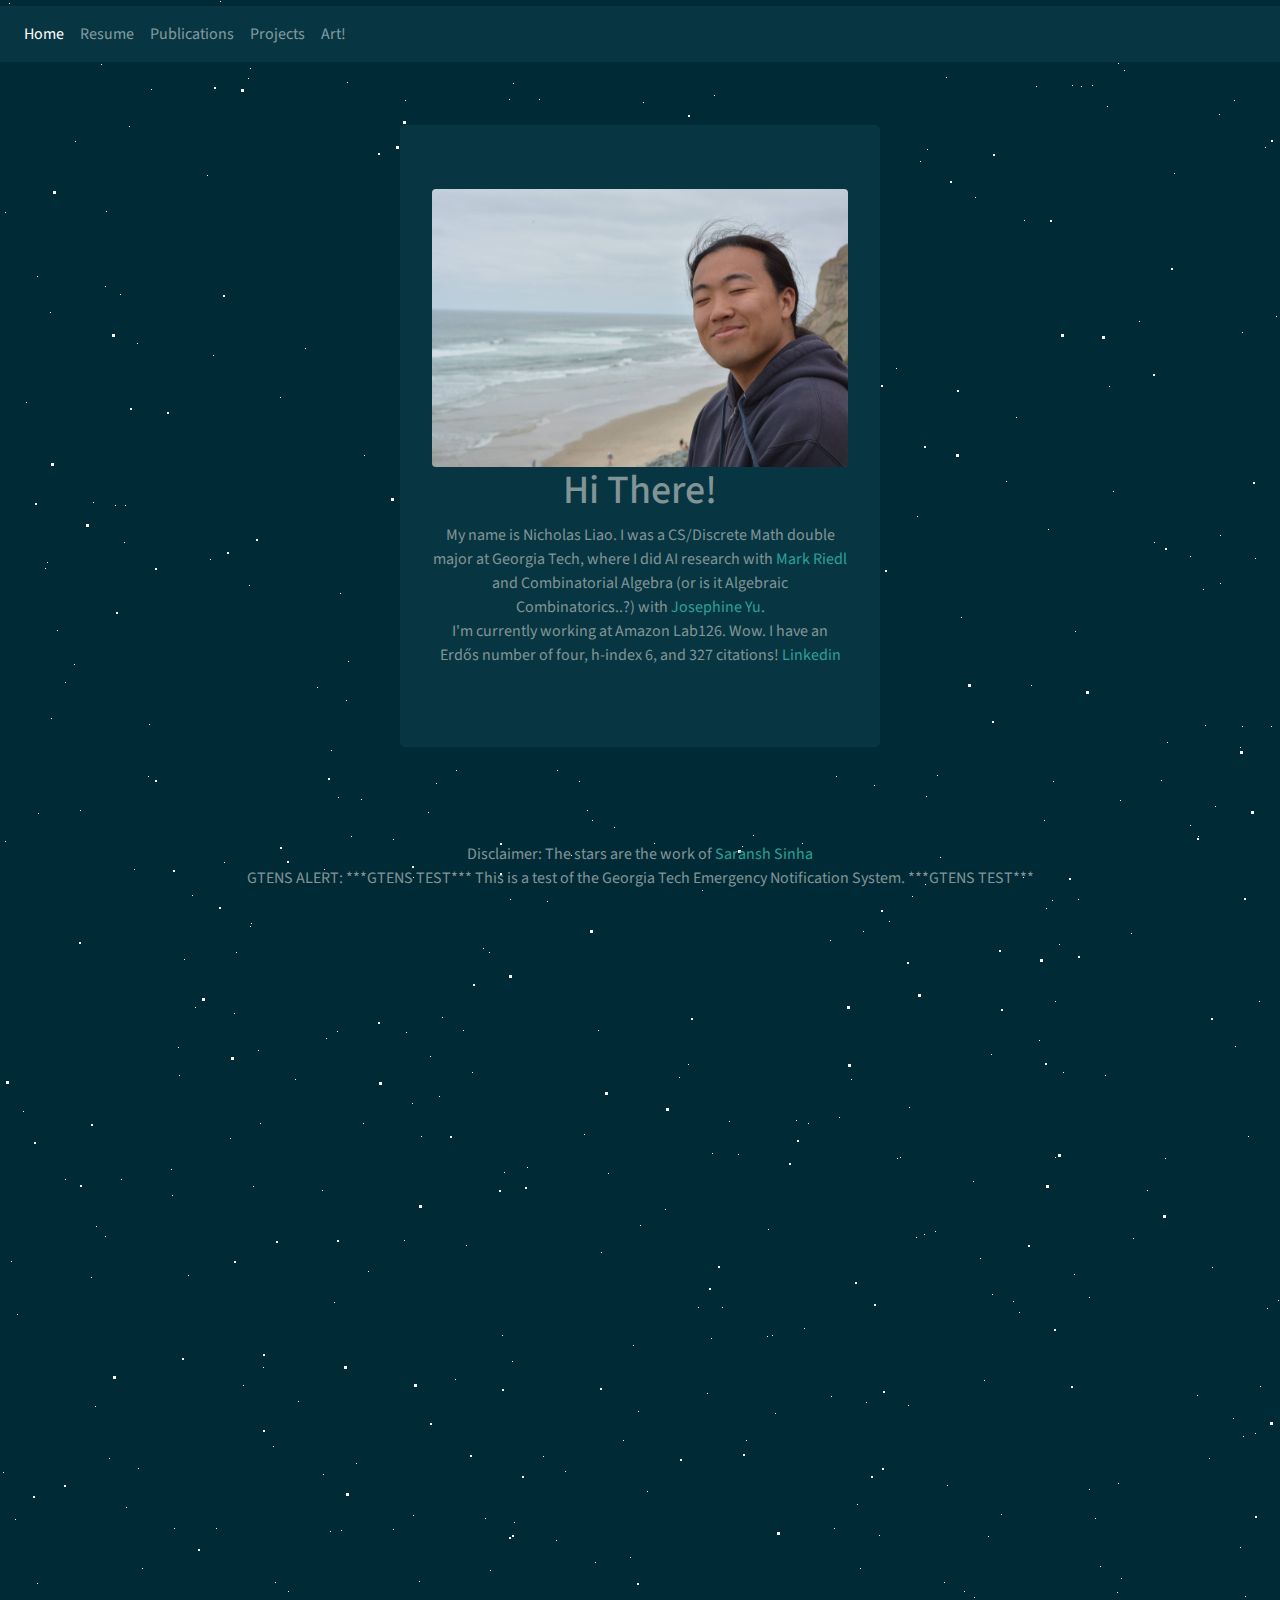
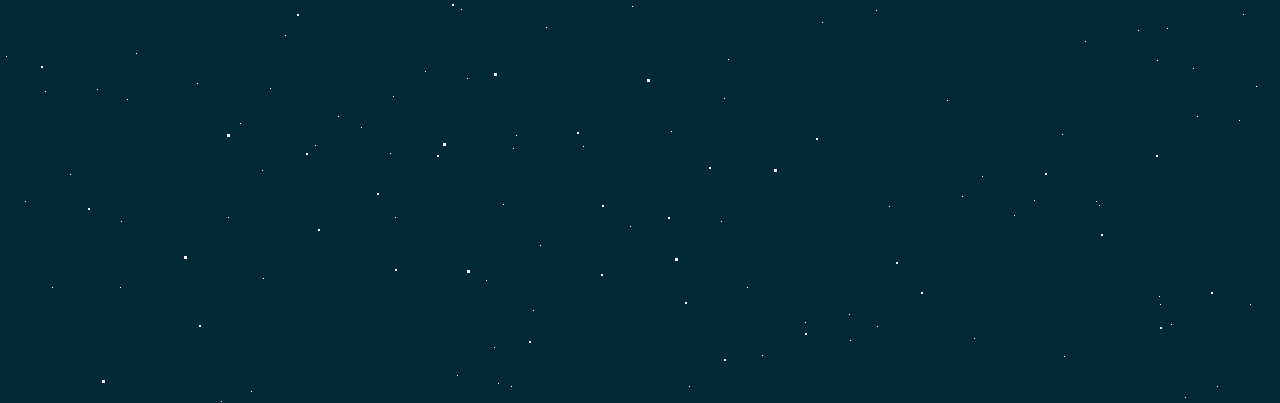
<file: index.html>
<!doctype html>
<html lang="en">
    <head>
        <!-- Required meta tags -->
        <meta charset="utf-8">
        <meta name="viewport" content="width=device-width, initial-scale=1, shrink-to-fit=no">

        <!-- FAVICON?? -->
        <link rel="apple-touch-icon" sizes="57x57" href="img/favicon/apple-icon-57x57.png">
        <link rel="apple-touch-icon" sizes="60x60" href="img/favicon/apple-icon-60x60.png">
        <link rel="apple-touch-icon" sizes="72x72" href="img/favicon/apple-icon-72x72.png">
        <link rel="apple-touch-icon" sizes="76x76" href="img/favicon/apple-icon-76x76.png">
        <link rel="apple-touch-icon" sizes="114x114" href="img/favicon/apple-icon-114x114.png">
        <link rel="apple-touch-icon" sizes="120x120" href="img/favicon/apple-icon-120x120.png">
        <link rel="apple-touch-icon" sizes="144x144" href="img/favicon/apple-icon-144x144.png">
        <link rel="apple-touch-icon" sizes="152x152" href="img/favicon/apple-icon-152x152.png">
        <link rel="apple-touch-icon" sizes="180x180" href="img/favicon/apple-icon-180x180.png">
        <link rel="icon" type="image/png" sizes="192x192"  href="img/favicon/android-icon-192x192.png">
        <link rel="icon" type="image/png" sizes="32x32" href="img/favicon/favicon-32x32.png">
        <link rel="icon" type="image/png" sizes="96x96" href="img/favicon/favicon-96x96.png">
        <link rel="icon" type="image/png" sizes="16x16" href="img/favicon/favicon-16x16.png">
        <link rel="manifest" href="img/favicon/manifest.json">
        <meta name="msapplication-TileColor" content="#ffffff">
        <meta name="msapplication-TileImage" content="/ms-icon-144x144.png">
        <meta name="theme-color" content="#ffffff">

        <script src="https://code.jquery.com/jquery-3.2.1.slim.min.js" integrity="sha384-KJ3o2DKtIkvYIK3UENzmM7KCkRr/rE9/Qpg6aAZGJwFDMVNA/GpGFF93hXpG5KkN" crossorigin="anonymous"></script>
        <script src="https://cdn.jsdelivr.net/npm/popper.js@1.12.9/dist/umd/popper.min.js" integrity="sha384-ApNbgh9B+Y1QKtv3Rn7W3mgPxhU9K/ScQsAP7hUibX39j7fakFPskvXusvfa0b4Q" crossorigin="anonymous"></script>
        <script src="https://cdn.jsdelivr.net/npm/bootstrap@4.0.0/dist/js/bootstrap.min.js" integrity="sha384-JZR6Spejh4U02d8jOt6vLEHfe/JQGiRRSQQxSfFWpi1MquVdAyjUar5+76PVCmYl" crossorigin="anonymous"></script><link rel="stylesheet" href="css/bootstrap.min.css"/>

        <link rel="stylesheet" href="css/bootstrap.min.css"/>
        <link rel="stylesheet" href="css/cover.css">
        <link rel="stylesheet" href="css/stars.css">
        <title>Nicholas Liao</title>
    </head>


    <body class="text-center body-cover">
        <div id="stars"></div>
        <div id="stars2"></div>
        <div id="stars3"></div>

        <div class="d-flex h-100 mx-auto flex-column">
            <header class="mb-auto">
                <nav class="navbar navbar-expand-sm navbar-dark bg-dark d-flex">
                    <button class="navbar-toggler collapsed" type="button" data-toggle="collapse" data-target="#navbarsExample03" aria-controls="navbarsExample03" aria-expanded="false" aria-label="Toggle navigation">
                        <span class="navbar-toggler-icon"></span>
                    </button>
                    <div class="navbar-collapse collapse" id="navbarsExample03" style="">
                        <ul class="navbar-nav mr-auto">
                            <!--TODO: what do all these classes mean...-->
                            <li class="nav-item active">
                                <a class="nav-link" href="index.html">Home<span class="sr-only">(current)</span></a>
                            </li>
                            <li class="nav-item">
                                <a class="nav-link" href="resume.html">Resume<span class="sr-only">(current)</span></a>
                            </li>
                            <li class="nav-item">
                                <a class="nav-link" href="publications.html">Publications<span class="sr-only">(current)</span></a>
                            </li>
                            <li class="nav-item">
                                <a class="nav-link" href="projects.html">Projects<span class="sr-only">(current)</span></a>
                            </li>
                            <li class="nav-item">
                                <a class="nav-link" href="art.html">Art!<span class="sr-only">(current)</span></a>
                            </li>
                        </ul>
                    </div>
                </nav>
            </header>

            <main role="main" class="inner cover">
                <div class="container container-cover col-lg-4 jumbotron">
                    <img class="rounded" src="img/profile.png" width="100%" height="100%">
                    <h1 class="cover-heading">Hi There!</h1>
                    <p>
                        My name is Nicholas Liao. I was a CS/Discrete Math double major at
                        Georgia Tech, where I did AI research with
                        <a href="http://eilab.gatech.edu/">Mark Riedl</a>
                        and Combinatorial Algebra (or is it Algebraic Combinatorics..?) with
                        <a href="http://people.math.gatech.edu/~jyu67/index.html">Josephine Yu</a>.
                        </br>
                        I'm currently working at Amazon Lab126.
                        Wow. I have an Erdős number of four, h-index 6, and 327 citations! 
                        <a href="https://www.linkedin.com/in/nicholasliao/">Linkedin</a>
                    </p>
                </div>
            </main>

            <footer class="mt-auto">
                <div class="inner">
                    <p>
                        Disclaimer: The stars are the work of <a href="https://linkedin.com/in/saranshsinha">Saransh Sinha</a>
                    </br>
                        GTENS ALERT: ***GTENS TEST*** This is a test of the Georgia Tech Emergency Notification System. ***GTENS TEST***
                    </p>
                </div>
            </footer>
        </div>
    </body>
</html>
</file>
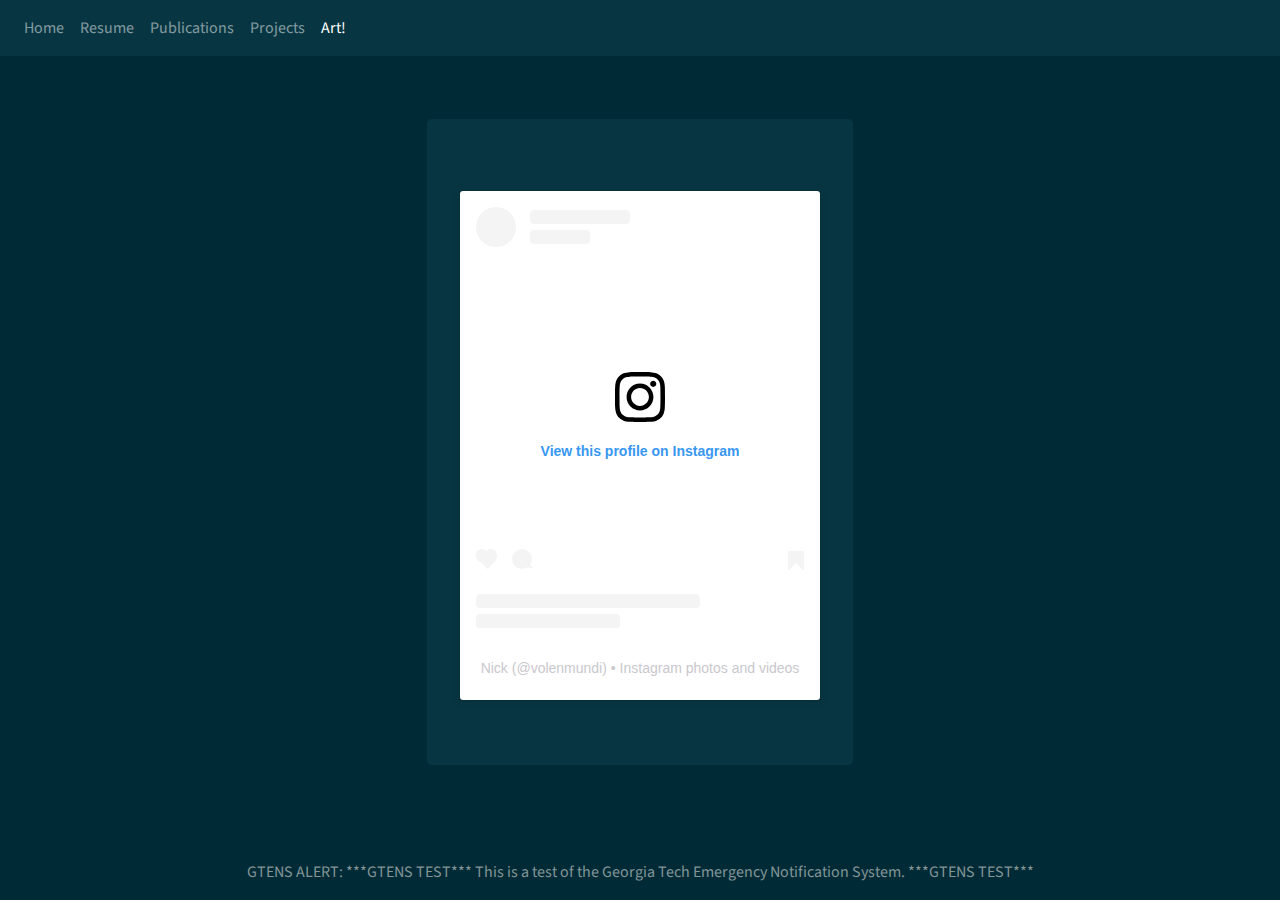
<file: art.html>
<!doctype html>
<html lang="en">
    <head>
        <!-- Required meta tags -->
        <meta charset="utf-8">
        <meta name="viewport" content="width=device-width, initial-scale=1, shrink-to-fit=no">

        <!-- FAVICON?? -->
        <link rel="apple-touch-icon" sizes="57x57" href="img/favicon/apple-icon-57x57.png">
        <link rel="apple-touch-icon" sizes="60x60" href="img/favicon/apple-icon-60x60.png">
        <link rel="apple-touch-icon" sizes="72x72" href="img/favicon/apple-icon-72x72.png">
        <link rel="apple-touch-icon" sizes="76x76" href="img/favicon/apple-icon-76x76.png">
        <link rel="apple-touch-icon" sizes="114x114" href="img/favicon/apple-icon-114x114.png">
        <link rel="apple-touch-icon" sizes="120x120" href="img/favicon/apple-icon-120x120.png">
        <link rel="apple-touch-icon" sizes="144x144" href="img/favicon/apple-icon-144x144.png">
        <link rel="apple-touch-icon" sizes="152x152" href="img/favicon/apple-icon-152x152.png">
        <link rel="apple-touch-icon" sizes="180x180" href="img/favicon/apple-icon-180x180.png">
        <link rel="icon" type="image/png" sizes="192x192"  href="img/favicon/android-icon-192x192.png">
        <link rel="icon" type="image/png" sizes="32x32" href="img/favicon/favicon-32x32.png">
        <link rel="icon" type="image/png" sizes="96x96" href="img/favicon/favicon-96x96.png">
        <link rel="icon" type="image/png" sizes="16x16" href="img/favicon/favicon-16x16.png">
        <link rel="manifest" href="img/favicon/manifest.json">
        <meta name="msapplication-TileColor" content="#ffffff">
        <meta name="msapplication-TileImage" content="/ms-icon-144x144.png">
        <meta name="theme-color" content="#ffffff">

        <script src="https://code.jquery.com/jquery-3.2.1.slim.min.js" integrity="sha384-KJ3o2DKtIkvYIK3UENzmM7KCkRr/rE9/Qpg6aAZGJwFDMVNA/GpGFF93hXpG5KkN" crossorigin="anonymous"></script>
        <script src="https://cdn.jsdelivr.net/npm/popper.js@1.12.9/dist/umd/popper.min.js" integrity="sha384-ApNbgh9B+Y1QKtv3Rn7W3mgPxhU9K/ScQsAP7hUibX39j7fakFPskvXusvfa0b4Q" crossorigin="anonymous"></script>
        <script src="https://cdn.jsdelivr.net/npm/bootstrap@4.0.0/dist/js/bootstrap.min.js" integrity="sha384-JZR6Spejh4U02d8jOt6vLEHfe/JQGiRRSQQxSfFWpi1MquVdAyjUar5+76PVCmYl" crossorigin="anonymous"></script><link rel="stylesheet" href="css/bootstrap.min.css"/>

        <link rel="stylesheet" href="css/bootstrap.min.css"/>
        <link rel="stylesheet" href="css/cover.css">
        <title>Nicholas Liao</title>
    </head>


    <body class="text-center">
        <div class="d-flex h-100 mx-auto flex-column">

            <header class="mb-auto">
                <nav class="navbar navbar-expand-sm navbar-dark bg-dark d-flex">
                    <button class="navbar-toggler collapsed" type="button" data-toggle="collapse" data-target="#navbarsExample03" aria-controls="navbarsExample03" aria-expanded="false" aria-label="Toggle navigation">
                        <span class="navbar-toggler-icon"></span>
                    </button>
                    <div class="navbar-collapse collapse" id="navbarsExample03" style="">
                        <ul class="navbar-nav mr-auto">
                            <li class="nav-item">
                                <a class="nav-link" href="index.html">Home<span class="sr-only">(current)</span></a>
                            </li>
                            <li class="nav-item">
                                <a class="nav-link" href="resume.html">Resume<span class="sr-only">(current)</span></a>
                            </li>
                            <li class="nav-item">
                                <a class="nav-link" href="publications.html">Publications<span class="sr-only">(current)</span></a>
                            </li>
                            <li class="nav-item">
                                <a class="nav-link" href="projects.html">Projects<span class="sr-only">(current)</span></a>
                            </li>
                            <li class="nav-item active">
                                <a class="nav-link" href="art.html">Art!<span class="sr-only">(current)</span></a>
                            </li>
                        </ul>
                    </div>
                </nav>
            </header>

            <main role="main" class="inner">
                <div class="container col-lg-4 jumbotron">
                    <h1 class="cover-heading"></h1>

<blockquote class="instagram-media" data-instgrm-permalink="https://www.instagram.com/volenmundi/?utm_source=ig_embed&amp;utm_campaign=loading" data-instgrm-version="14" style=" background:#FFF; border:0; border-radius:3px; box-shadow:0 0 1px 0 rgba(0,0,0,0.5),0 1px 10px 0 rgba(0,0,0,0.15); margin: 1px; max-width:540px; min-width:326px; padding:0; width:99.375%; width:-webkit-calc(100% - 2px); width:calc(100% - 2px);"><div style="padding:16px;"> <a href="https://www.instagram.com/volenmundi/?utm_source=ig_embed&amp;utm_campaign=loading" style=" background:#FFFFFF; line-height:0; padding:0 0; text-align:center; text-decoration:none; width:100%;" target="_blank"> <div style=" display: flex; flex-direction: row; align-items: center;"> <div style="background-color: #F4F4F4; border-radius: 50%; flex-grow: 0; height: 40px; margin-right: 14px; width: 40px;"></div> <div style="display: flex; flex-direction: column; flex-grow: 1; justify-content: center;"> <div style=" background-color: #F4F4F4; border-radius: 4px; flex-grow: 0; height: 14px; margin-bottom: 6px; width: 100px;"></div> <div style=" background-color: #F4F4F4; border-radius: 4px; flex-grow: 0; height: 14px; width: 60px;"></div></div></div><div style="padding: 19% 0;"></div> <div style="display:block; height:50px; margin:0 auto 12px; width:50px;"><svg width="50px" height="50px" viewBox="0 0 60 60" version="1.1" xmlns="https://www.w3.org/2000/svg" xmlns:xlink="https://www.w3.org/1999/xlink"><g stroke="none" stroke-width="1" fill="none" fill-rule="evenodd"><g transform="translate(-511.000000, -20.000000)" fill="#000000"><g><path d="M556.869,30.41 C554.814,30.41 553.148,32.076 553.148,34.131 C553.148,36.186 554.814,37.852 556.869,37.852 C558.924,37.852 560.59,36.186 560.59,34.131 C560.59,32.076 558.924,30.41 556.869,30.41 M541,60.657 C535.114,60.657 530.342,55.887 530.342,50 C530.342,44.114 535.114,39.342 541,39.342 C546.887,39.342 551.658,44.114 551.658,50 C551.658,55.887 546.887,60.657 541,60.657 M541,33.886 C532.1,33.886 524.886,41.1 524.886,50 C524.886,58.899 532.1,66.113 541,66.113 C549.9,66.113 557.115,58.899 557.115,50 C557.115,41.1 549.9,33.886 541,33.886 M565.378,62.101 C565.244,65.022 564.756,66.606 564.346,67.663 C563.803,69.06 563.154,70.057 562.106,71.106 C561.058,72.155 560.06,72.803 558.662,73.347 C557.607,73.757 556.021,74.244 553.102,74.378 C549.944,74.521 548.997,74.552 541,74.552 C533.003,74.552 532.056,74.521 528.898,74.378 C525.979,74.244 524.393,73.757 523.338,73.347 C521.94,72.803 520.942,72.155 519.894,71.106 C518.846,70.057 518.197,69.06 517.654,67.663 C517.244,66.606 516.755,65.022 516.623,62.101 C516.479,58.943 516.448,57.996 516.448,50 C516.448,42.003 516.479,41.056 516.623,37.899 C516.755,34.978 517.244,33.391 517.654,32.338 C518.197,30.938 518.846,29.942 519.894,28.894 C520.942,27.846 521.94,27.196 523.338,26.654 C524.393,26.244 525.979,25.756 528.898,25.623 C532.057,25.479 533.004,25.448 541,25.448 C548.997,25.448 549.943,25.479 553.102,25.623 C556.021,25.756 557.607,26.244 558.662,26.654 C560.06,27.196 561.058,27.846 562.106,28.894 C563.154,29.942 563.803,30.938 564.346,32.338 C564.756,33.391 565.244,34.978 565.378,37.899 C565.522,41.056 565.552,42.003 565.552,50 C565.552,57.996 565.522,58.943 565.378,62.101 M570.82,37.631 C570.674,34.438 570.167,32.258 569.425,30.349 C568.659,28.377 567.633,26.702 565.965,25.035 C564.297,23.368 562.623,22.342 560.652,21.575 C558.743,20.834 556.562,20.326 553.369,20.18 C550.169,20.033 549.148,20 541,20 C532.853,20 531.831,20.033 528.631,20.18 C525.438,20.326 523.257,20.834 521.349,21.575 C519.376,22.342 517.703,23.368 516.035,25.035 C514.368,26.702 513.342,28.377 512.574,30.349 C511.834,32.258 511.326,34.438 511.181,37.631 C511.035,40.831 511,41.851 511,50 C511,58.147 511.035,59.17 511.181,62.369 C511.326,65.562 511.834,67.743 512.574,69.651 C513.342,71.625 514.368,73.296 516.035,74.965 C517.703,76.634 519.376,77.658 521.349,78.425 C523.257,79.167 525.438,79.673 528.631,79.82 C531.831,79.965 532.853,80.001 541,80.001 C549.148,80.001 550.169,79.965 553.369,79.82 C556.562,79.673 558.743,79.167 560.652,78.425 C562.623,77.658 564.297,76.634 565.965,74.965 C567.633,73.296 568.659,71.625 569.425,69.651 C570.167,67.743 570.674,65.562 570.82,62.369 C570.966,59.17 571,58.147 571,50 C571,41.851 570.966,40.831 570.82,37.631"></path></g></g></g></svg></div><div style="padding-top: 8px;"> <div style=" color:#3897f0; font-family:Arial,sans-serif; font-size:14px; font-style:normal; font-weight:550; line-height:18px;">View this profile on Instagram</div></div><div style="padding: 12.5% 0;"></div> <div style="display: flex; flex-direction: row; margin-bottom: 14px; align-items: center;"><div> <div style="background-color: #F4F4F4; border-radius: 50%; height: 12.5px; width: 12.5px; transform: translateX(0px) translateY(7px);"></div> <div style="background-color: #F4F4F4; height: 12.5px; transform: rotate(-45deg) translateX(3px) translateY(1px); width: 12.5px; flex-grow: 0; margin-right: 14px; margin-left: 2px;"></div> <div style="background-color: #F4F4F4; border-radius: 50%; height: 12.5px; width: 12.5px; transform: translateX(9px) translateY(-18px);"></div></div><div style="margin-left: 8px;"> <div style=" background-color: #F4F4F4; border-radius: 50%; flex-grow: 0; height: 20px; width: 20px;"></div> <div style=" width: 0; height: 0; border-top: 2px solid transparent; border-left: 6px solid #f4f4f4; border-bottom: 2px solid transparent; transform: translateX(16px) translateY(-4px) rotate(30deg)"></div></div><div style="margin-left: auto;"> <div style=" width: 0px; border-top: 8px solid #F4F4F4; border-right: 8px solid transparent; transform: translateY(16px);"></div> <div style=" background-color: #F4F4F4; flex-grow: 0; height: 12px; width: 16px; transform: translateY(-4px);"></div> <div style=" width: 0; height: 0; border-top: 8px solid #F4F4F4; border-left: 8px solid transparent; transform: translateY(-4px) translateX(8px);"></div></div></div> <div style="display: flex; flex-direction: column; flex-grow: 1; justify-content: center; margin-bottom: 24px;"> <div style=" background-color: #F4F4F4; border-radius: 4px; flex-grow: 0; height: 14px; margin-bottom: 6px; width: 224px;"></div> <div style=" background-color: #F4F4F4; border-radius: 4px; flex-grow: 0; height: 14px; width: 144px;"></div></div></a><p style=" color:#c9c8cd; font-family:Arial,sans-serif; font-size:14px; line-height:17px; margin-bottom:0; margin-top:8px; overflow:hidden; padding:8px 0 7px; text-align:center; text-overflow:ellipsis; white-space:nowrap;"><a href="https://www.instagram.com/volenmundi/?utm_source=ig_embed&amp;utm_campaign=loading" style=" color:#c9c8cd; font-family:Arial,sans-serif; font-size:14px; font-style:normal; font-weight:normal; line-height:17px;" target="_blank">Nick</a> (@<a href="https://www.instagram.com/volenmundi/?utm_source=ig_embed&amp;utm_campaign=loading" style=" color:#c9c8cd; font-family:Arial,sans-serif; font-size:14px; font-style:normal; font-weight:normal; line-height:17px;" target="_blank">volenmundi</a>) • Instagram photos and videos</p></div></blockquote> <script async src="//www.instagram.com/embed.js"></script>
                
                </div>
            </main>

            <footer class="mt-auto">
                <div class="inner">
                    <p>GTENS ALERT: ***GTENS TEST*** This is a test of the Georgia Tech Emergency Notification System. ***GTENS TEST***</p>
                </div>
            </footer>
        </div>
    </body>
</html>
</file>
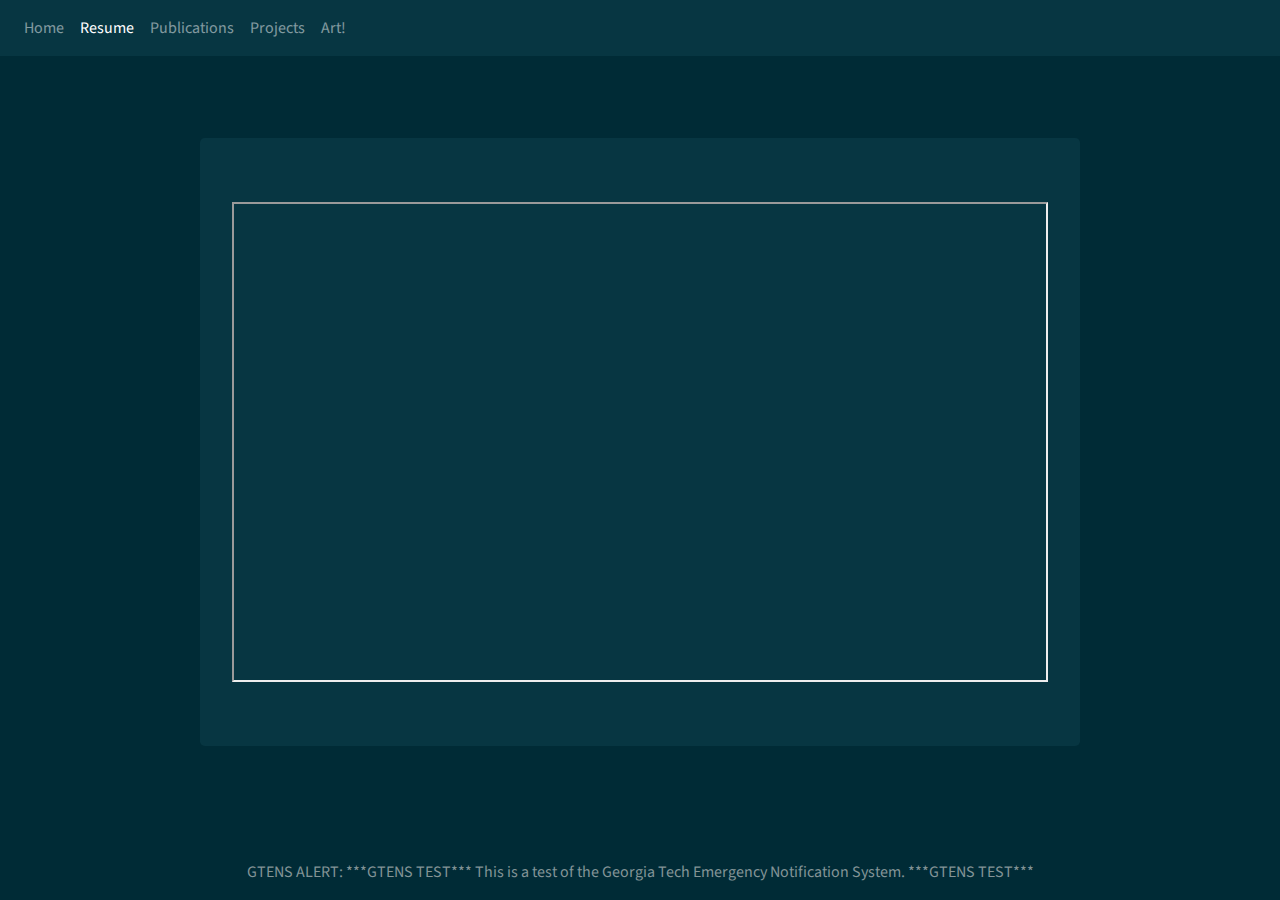
<file: resume.html>
<!doctype html>
<html lang="en">
    <head>
        <!-- Required meta tags -->
        <meta charset="utf-8">
        <meta name="viewport" content="width=device-width, initial-scale=1, shrink-to-fit=no">

        <!-- FAVICON?? -->
        <link rel="apple-touch-icon" sizes="57x57" href="img/favicon/apple-icon-57x57.png">
        <link rel="apple-touch-icon" sizes="60x60" href="img/favicon/apple-icon-60x60.png">
        <link rel="apple-touch-icon" sizes="72x72" href="img/favicon/apple-icon-72x72.png">
        <link rel="apple-touch-icon" sizes="76x76" href="img/favicon/apple-icon-76x76.png">
        <link rel="apple-touch-icon" sizes="114x114" href="img/favicon/apple-icon-114x114.png">
        <link rel="apple-touch-icon" sizes="120x120" href="img/favicon/apple-icon-120x120.png">
        <link rel="apple-touch-icon" sizes="144x144" href="img/favicon/apple-icon-144x144.png">
        <link rel="apple-touch-icon" sizes="152x152" href="img/favicon/apple-icon-152x152.png">
        <link rel="apple-touch-icon" sizes="180x180" href="img/favicon/apple-icon-180x180.png">
        <link rel="icon" type="image/png" sizes="192x192"  href="img/favicon/android-icon-192x192.png">
        <link rel="icon" type="image/png" sizes="32x32" href="img/favicon/favicon-32x32.png">
        <link rel="icon" type="image/png" sizes="96x96" href="img/favicon/favicon-96x96.png">
        <link rel="icon" type="image/png" sizes="16x16" href="img/favicon/favicon-16x16.png">
        <link rel="manifest" href="img/favicon/manifest.json">
        <meta name="msapplication-TileColor" content="#ffffff">
        <meta name="msapplication-TileImage" content="/ms-icon-144x144.png">
        <meta name="theme-color" content="#ffffff">

        <script src="https://code.jquery.com/jquery-3.2.1.slim.min.js" integrity="sha384-KJ3o2DKtIkvYIK3UENzmM7KCkRr/rE9/Qpg6aAZGJwFDMVNA/GpGFF93hXpG5KkN" crossorigin="anonymous"></script>
        <script src="https://cdn.jsdelivr.net/npm/popper.js@1.12.9/dist/umd/popper.min.js" integrity="sha384-ApNbgh9B+Y1QKtv3Rn7W3mgPxhU9K/ScQsAP7hUibX39j7fakFPskvXusvfa0b4Q" crossorigin="anonymous"></script>
        <script src="https://cdn.jsdelivr.net/npm/bootstrap@4.0.0/dist/js/bootstrap.min.js" integrity="sha384-JZR6Spejh4U02d8jOt6vLEHfe/JQGiRRSQQxSfFWpi1MquVdAyjUar5+76PVCmYl" crossorigin="anonymous"></script><link rel="stylesheet" href="css/bootstrap.min.css"/>

        <link rel="stylesheet" href="css/bootstrap.min.css"/>
        <link rel="stylesheet" href="css/cover.css">
        <title>Nicholas Liao</title>
    </head>


    <body class="text-center">
        <div class="d-flex h-100 mx-auto flex-column">

            <header class="mb-auto">
                <nav class="navbar navbar-expand-sm navbar-dark bg-dark d-flex">
                    <button class="navbar-toggler collapsed" type="button" data-toggle="collapse" data-target="#navbarsExample03" aria-controls="navbarsExample03" aria-expanded="false" aria-label="Toggle navigation">
                        <span class="navbar-toggler-icon"></span>
                    </button>
                    <div class="navbar-collapse collapse" id="navbarsExample03" style="">
                        <ul class="navbar-nav mr-auto">
                            <li class="nav-item">
                                <a class="nav-link" href="index.html">Home<span class="sr-only">(current)</span></a>
                            </li>
                            <li class="nav-item active">
                                <a class="nav-link" href="resume.html">Resume<span class="sr-only">(current)</span></a>
                            </li>
                            <li class="nav-item">
                                <a class="nav-link" href="publications.html">Publications<span class="sr-only">(current)</span></a>
                            </li>
                            <li class="nav-item">
                                <a class="nav-link" href="projects.html">Projects<span class="sr-only">(current)</span></a>
                            </li>
                            <li class="nav-item">
                                <a class="nav-link" href="art.html">Art!<span class="sr-only">(current)</span></a>
                            </li>
                        </ul>
                    </div>
                </nav>
            </header>

            <main role="main" class="inner">
                <div class="container container-resume jumbotron">
                    <iframe src="https://docs.google.com/document/d/e/2PACX-1vQ5XyHPkPw6rGSWrCmA5qkOl6cwC-ydB3biE2HpRwSwyaa-B_xxhm-tiYZ-O1SQorj2xWNa9Bbdgvhk/pub?embedded=true"></iframe>
                </div>
            </main>

            <footer class="mt-auto">
                <div class="inner">
                    <p>GTENS ALERT: ***GTENS TEST*** This is a test of the Georgia Tech Emergency Notification System. ***GTENS TEST***</p>
                </div>
            </footer>
        </div>
    </body>
</html>
</file>
<file: css/cover.css>
html, body {
    height: 100%
}

.body-cover {
    overflow: hidden;
}

.container-cover {
    max-width: 30em;
}

.container-resume {
    max-width: 55em;
}

iframe {
    display:block;
    width:100%;
    height: 30em;
}
</file>
<file: css/stars.css>
<!--
Copyright (c) 2018 - Saransh Sinha - https://codepen.io/saransh/pen/BKJun

Permission is hereby granted, free of charge, to any person
obtaining a copy of this software and associated documentation
files (the "Software"), to deal in the Software without restriction,
 including without limitation the rights to use, copy, modify,
merge, publish, distribute, sublicense, and/or sell copies of
the Software, and to permit persons to whom the Software is
furnished to do so, subject to the following conditions:

The above copyright notice and this permission notice shall
be included in all copies or substantial portions of the Software.

THE SOFTWARE IS PROVIDED "AS IS", WITHOUT WARRANTY OF ANY KIND,
EXPRESS OR IMPLIED, INCLUDING BUT NOT LIMITED TO THE WARRANTIES
OF MERCHANTABILITY, FITNESS FOR A PARTICULAR PURPOSE AND
NONINFRINGEMENT. IN NO EVENT SHALL THE AUTHORS OR COPYRIGHT
HOLDERS BE LIABLE FOR ANY CLAIM, DAMAGES OR OTHER LIABILITY,
WHETHER IN AN ACTION OF CONTRACT, TORT OR OTHERWISE, ARISING FROM,
OUT OF OR IN CONNECTION WITH THE SOFTWARE OR THE USE OR OTHER
DEALINGS IN THE SOFTWARE.
-->

html {
  height: 100%;
  background: radial-gradient(ellipse at bottom, #1b2735 0%, #090a0f 100%);
  overflow: hidden;
}

#stars {
  width: 1px;
  height: 1px;
  background: transparent;
  box-shadow: 1984px 913px #FFF , 1750px 910px #FFF , 421px 1136px #FFF , 444px 515px #FFF , 224px 862px #FFF , 1034px 1800px #FFF , 775px 1413px #FFF , 595px 1562px #FFF , 1844px 1834px #FFF , 1243px 1436px #FFF , 228px 1817px #FFF , 547px 901px #FFF , 1417px 1634px #FFF , 1250px 1904px #FFF , 50px 312px #FFF , 195px 1007px #FFF , 1730px 473px #FFF , 1339px 1488px #FFF , 850px 1940px #FFF , 466px 1245px #FFF , 1668px 1092px #FFF , 125px 505px #FFF , 1579px 269px #FFF , 537px 175px #FFF , 97px 1689px #FFF , 1722px 1718px #FFF , 1495px 648px #FFF , 1352px 580px #FFF , 360px 32px #FFF , 1650px 1362px #FFF , 494px 1947px #FFF , 17px 1314px #FFF , 944px 1582px #FFF , 1081px 86px #FFF , 896px 368px #FFF , 1356px 557px #FFF , 1654px 1754px #FFF , 702px 890px #FFF , 413px 1515px #FFF , 1424px 1445px #FFF , 822px 583px #FFF , 75px 141px #FFF , 1167px 742px #FFF , 1980px 287px #FFF , 1796px 1880px #FFF , 1529px 50px #FFF , 673px 375px #FFF , 477px 495px #FFF , 1554px 124px #FFF , 927px 149px #FFF , 1459px 802px #FFF , 1120px 800px #FFF , 897px 1158px #FFF , 495px 158px #FFF , 1215px 806px #FFF , 1851px 490px #FFF , 1843px 1854px #FFF , 1342px 756px #FFF , 1656px 1420px #FFF , 1788px 429px #FFF , 1059px 944px #FFF , 1157px 1660px #FFF , 711px 516px #FFF , 1575px 702px #FFF , 964px 1591px #FFF , 992px 1294px #FFF , 334px 1302px #FFF , 876px 1610px #FFF , 1627px 449px #FFF , 317px 687px #FFF , 1656px 915px #FFF , 991px 1054px #FFF , 940px 857px #FFF , 406px 1032px #FFF , 1550px 607px #FFF , 1492px 10px #FFF , 395px 1817px #FFF , 65px 1179px #FFF , 1803px 380px #FFF , 1628px 1306px #FFF , 633px 1345px #FFF , 1484px 1651px #FFF , 926px 796px #FFF , 1779px 1151px #FFF , 263px 1878px #FFF , 1519px 594px #FFF , 1278px 1300px #FFF , 1705px 1334px #FFF , 1075px 631px #FFF , 288px 1591px #FFF , 1620px 1796px #FFF , 1046px 908px #FFF , 483px 360px #FFF , 1265px 147px #FFF , 937px 775px #FFF , 1955px 981px #FFF , 1053px 781px #FFF , 115px 505px #FFF , 436px 783px #FFF , 724px 1698px #FFF , 489px 952px #FFF , 1062px 1734px #FFF , 80px 810px #FFF , 1039px 1040px #FFF , 1220px 535px #FFF , 634px 201px #FFF , 1715px 1863px #FFF , 1096px 1801px #FFF , 1560px 1483px #FFF , 1138px 1630px #FFF , 1190px 825px #FFF , 1512px 896px #FFF , 285px 1635px #FFF , 1193px 1668px #FFF , 1298px 1933px #FFF , 707px 1393px #FFF , 210px 559px #FFF , 124px 542px #FFF , 1655px 530px #FFF , 1940px 1346px #FFF , 3px 1472px #FFF , 1235px 1046px #FFF , 483px 592px #FFF , 1786px 272px #FFF , 243px 1385px #FFF , 701px 204px #FFF , 1205px 725px #FFF , 1460px 1449px #FFF , 95px 1406px #FFF , 688px 1064px #FFF , 425px 1671px #FFF , 689px 1986px #FFF , 1777px 1906px #FFF , 1014px 1815px #FFF , 1725px 1114px #FFF , 1306px 95px #FFF , 1499px 1241px #FFF , 1318px 1684px #FFF , 1927px 454px #FFF , 1902px 762px #FFF , 861px 658px #FFF , 1105px 1075px #FFF , 1984px 871px #FFF , 1339px 1897px #FFF , 149px 724px #FFF , 408px 17px #FFF , 1541px 199px #FFF , 5px 212px #FFF , 1675px 79px #FFF , 425px 742px #FFF , 798px 553px #FFF , 802px 569px #FFF , 866px 1402px #FFF , 775px 407px #FFF , 831px 1396px #FFF , 1453px 285px #FFF , 574px 292px #FFF , 1016px 417px #FFF , 714px 95px #FFF , 1303px 1609px #FFF , 326px 1038px #FFF , 315px 1745px #FFF , 1427px 1446px #FFF , 466px 718px #FFF , 1449px 778px #FFF , 472px 1072px #FFF , 1390px 339px #FFF , 875px 513px #FFF , 1072px 85px #FFF , 805px 169px #FFF , 1672px 645px #FFF , 725px 673px #FFF , 363px 1123px #FFF , 647px 1491px #FFF , 1154px 542px #FFF , 1288px 75px #FFF , 52px 1887px #FFF , 1792px 1329px #FFF , 1348px 1489px #FFF , 412px 1103px #FFF , 768px 1229px #FFF , 1829px 1713px #FFF , 1547px 210px #FFF , 134px 869px #FFF , 767px 1336px #FFF , 1515px 1558px #FFF , 1711px 1089px #FFF , 1024px 220px #FFF , 1988px 1260px #FFF , 1559px 1330px #FFF , 643px 102px #FFF , 348px 661px #FFF , 37px 1583px #FFF , 638px 1411px #FFF , 555px 580px #FFF , 849px 1914px #FFF , 509px 99px #FFF , 925px 884px #FFF , 455px 1379px #FFF , 946px 77px #FFF , 1494px 1564px #FFF , 598px 1030px #FFF , 613px 729px #FFF , 1419px 1478px #FFF , 5px 841px #FFF , 1475px 340px #FFF , 834px 1528px #FFF , 446px 312px #FFF , 698px 1307px #FFF , 509px 269px #FFF , 1185px 1997px #FFF , 93px 502px #FFF , 514px 1522px #FFF , 298px 1401px #FFF , 1497px 1154px #FFF , 393px 1529px #FFF , 1243px 1614px #FFF , 783px 569px #FFF , 1518px 551px #FFF , 364px 455px #FFF , 1297px 1336px #FFF , 1055px 1157px #FFF , 1753px 1761px #FFF , 442px 1017px #FFF , 796px 1120px #FFF , 1165px 1158px #FFF , 502px 1335px #FFF , 1320px 810px #FFF , 805px 1922px #FFF , 234px 1013px #FFF , 889px 1806px #FFF , 601px 1252px #FFF , 772px 1335px #FFF , 583px 1746px #FFF , 1324px 418px #FFF , 703px 410px #FFF , 1044px 820px #FFF , 347px 82px #FFF , 1877px 1838px #FFF , 559px 730px #FFF , 746px 1440px #FFF , 1815px 1561px #FFF , 216px 1528px #FFF , 851px 1079px #FFF , 1791px 597px #FFF , 874px 785px #FFF , 184px 959px #FFF , 679px 1077px #FFF , 1190px 556px #FFF , 665px 1209px #FFF , 908px 1405px #FFF , 1789px 1690px #FFF , 711px 1338px #FFF , 512px 1361px #FFF , 404px 1240px #FFF , 576px 465px #FFF , 1474px 1530px #FFF , 1404px 1054px #FFF , 1118px 1483px #FFF , 912px 896px #FFF , 1255px 558px #FFF , 1400px 439px #FFF , 251px 1991px #FFF , 548px 704px #FFF , 1681px 1753px #FFF , 490px 1570px #FFF , 1403px 867px #FFF , 1639px 416px #FFF , 1006px 481px #FFF , 1818px 1900px #FFF , 721px 1821px #FFF , 820px 125px #FFF , 1337px 274px #FFF , 393px 839px #FFF , 1974px 1483px #FFF , 1967px 6px #FFF , 1031px 685px #FFF , 1895px 900px #FFF , 483px 948px #FFF , 1646px 1752px #FFF , 973px 24px #FFF , 1391px 1734px #FFF , 632px 1606px #FFF , 436px 325px #FFF , 579px 781px #FFF , 829px 322px #FFF , 753px 835px #FFF , 486px 1880px #FFF , 1456px 113px #FFF , 1219px 114px #FFF , 924px 1234px #FFF , 1874px 1105px #FFF , 1750px 1980px #FFF , 419px 1581px #FFF , 500px 557px #FFF , 1651px 35px #FFF , 121px 1821px #FFF , 1409px 1443px #FFF , 513px 1748px #FFF , 510px 899px #FFF , 11px 1261px #FFF , 1242px 332px #FFF , 1248px 1136px #FFF , 630px 1826px #FFF , 101px 64px #FFF , 640px 1225px #FFF , 916px 1237px #FFF , 565px 1471px #FFF , 263px 1367px #FFF , 741px 34px #FFF , 1818px 1657px #FFF , 1488px 1038px #FFF , 478px 210px #FFF , 513px 83px #FFF , 980px 1258px #FFF , 1271px 726px #FFF , 1267px 1308px #FFF , 1260px 1386px #FFF , 790px 630px #FFF , 1220px 583px #FFF , 1509px 1304px #FFF , 1239px 1720px #FFF , 192px 895px #FFF , 584px 1134px #FFF , 188px 1275px #FFF , 722px 1307px #FFF , 1442px 232px #FFF , 729px 1121px #FFF , 1291px 1613px #FFF , 1472px 902px #FFF , 1332px 300px #FFF , 592px 820px #FFF , 1531px 1797px #FFF , 23px 1111px #FFF , 867px 187px #FFF , 1434px 1634px #FFF , 1366px 1871px #FFF , 1109px 386px #FFF , 1078px 899px #FFF , 516px 1735px #FFF , 273px 1446px #FFF , 1883px 899px #FFF , 1884px 605px #FFF , 1920px 1557px #FFF , 356px 1463px #FFF , 405px 100px #FFF , 338px 797px #FFF , 1512px 400px #FFF , 1100px 1566px #FFF , 1685px 1456px #FFF , 6px 1656px #FFF , 236px 952px #FFF , 498px 1983px #FFF , 654px 843px #FFF , 1085px 1641px #FFF , 1521px 223px #FFF , 1055px 1001px #FFF , 935px 1231px #FFF , 1890px 1564px #FFF , 1036px 86px #FFF , 747px 1887px #FFF , 1664px 250px #FFF , 1470px 1646px #FFF , 917px 516px #FFF , 461px 1609px #FFF , 1019px 1312px #FFF , 74px 664px #FFF , 564px 746px #FFF , 1582px 794px #FFF , 1695px 79px #FFF , 197px 1683px #FFF , 1496px 1362px #FFF , 1299px 423px #FFF , 47px 562px #FFF , 275px 1582px #FFF , 340px 593px #FFF , 1723px 1047px #FFF , 1326px 704px #FFF , 900px 1157px #FFF , 587px 810px #FFF , 1467px 612px #FFF , 1167px 1628px #FFF , 1118px 63px #FFF , 1364px 684px #FFF , 530px 449px #FFF , 1895px 1365px #FFF , 1666px 1598px #FFF , 540px 1845px #FFF , 1944px 1559px #FFF , 1147px 1190px #FFF , 1792px 799px #FFF , 1621px 736px #FFF , 1131px 933px #FFF , 1089px 1489px #FFF , 1660px 450px #FFF , 1585px 317px #FFF , 1023px 877px #FFF , 1678px 589px #FFF , 1477px 1568px #FFF , 1074px 1274px #FFF , 1410px 966px #FFF , 1609px 1384px #FFF , 1792px 77px #FFF , 470px 593px #FFF , 1770px 1380px #FFF , 556px 141px #FFF , 822px 1622px #FFF , 174px 1528px #FFF , 126px 1507px #FFF , 1531px 1862px #FFF , 1306px 468px #FFF , 129px 126px #FFF , 587px 206px #FFF , 613px 270px #FFF , 1711px 560px #FFF , 262px 1770px #FFF , 947px 1485px #FFF , 1242px 726px #FFF , 138px 1468px #FFF , 105px 1236px #FFF , 1245px 1596px #FFF , 1883px 115px #FFF , 1197px 1716px #FFF , 1121px 1578px #FFF , 671px 1731px #FFF , 738px 1154px #FFF , 455px 586px #FFF , 1366px 470px #FFF , 1999px 1px #FFF , 148px 776px #FFF , 249px 585px #FFF , 368px 1271px #FFF , 1333px 809px #FFF , 1454px 1931px #FFF , 1117px 1592px #FFF , 962px 1796px #FFF , 1330px 114px #FFF , 1453px 1083px #FFF , 909px 1107px #FFF , 1360px 1225px #FFF , 1981px 825px #FFF , 1779px 1359px #FFF , 1099px 1805px #FFF , 220px 1px #FFF , 797px 54px #FFF , 533px 1910px #FFF , 1414px 1479px #FFF , 485px 1518px #FFF , 91px 1277px #FFF , 1212px 1267px #FFF , 1376px 1978px #FFF , 1417px 646px #FFF , 974px 1597px #FFF , 973px 1181px #FFF , 127px 1699px #FFF , 1549px 320px #FFF , 728px 1659px #FFF , 1209px 1458px #FFF , 1521px 1744px #FFF , 1454px 836px #FFF , 1113px 491px #FFF , 1161px 780px #FFF , 1701px 518px #FFF , 1476px 537px #FFF , 179px 1075px #FFF , 1771px 634px #FFF , 811px 580px #FFF , 105px 286px #FFF , 457px 1975px #FFF , 1856px 922px #FFF , 428px 812px #FFF , 456px 770px #FFF , 947px 1700px #FFF , 305px 348px #FFF , 338px 1716px #FFF , 982px 1776px #FFF , 1734px 154px #FFF , 1372px 385px #FFF , 1404px 39px #FFF , 557px 770px #FFF , 38px 813px #FFF , 1717px 976px #FFF , 1586px 1779px #FFF , 1133px 1238px #FFF , 541px 575px #FFF , 1586px 1241px #FFF , 819px 12px #FFF , 270px 1688px #FFF , 1525px 30px #FFF , 1478px 364px #FFF , 324px 869px #FFF , 1806px 1415px #FFF , 121px 1179px #FFF , 802px 843px #FFF , 142px 1568px #FFF , 863px 931px #FFF , 1764px 763px #FFF , 1414px 1576px #FFF , 37px 276px #FFF , 630px 1557px #FFF , 15px 1519px #FFF , 508px 49px #FFF , 393px 1696px #FFF , 1847px 76px #FFF , 56px 9px #FFF , 839px 1117px #FFF , 546px 1627px #FFF , 463px 1030px #FFF , 1198px 836px #FFF , 614px 827px #FFF , 560px 28px #FFF , 213px 355px #FFF , 1259px 1001px #FFF , 1882px 1670px #FFF , 1694px 830px #FFF , 830px 940px #FFF , 1316px 1074px #FFF , 920px 161px #FFF , 26px 402px #FFF , 961px 617px #FFF , 178px 1047px #FFF , 65px 682px #FFF , 1813px 1958px #FFF , 1256px 1686px #FFF , 1570px 905px #FFF , 248px 78px #FFF , 857px 1504px #FFF , 511px 1986px #FFF , 1063px 1072px #FFF , 1399px 1895px #FFF , 1522px 130px #FFF , 988px 1536px #FFF , 1519px 419px #FFF , 641px 521px #FFF , 1782px 1499px #FFF , 230px 1138px #FFF , 1345px 419px #FFF , 1217px 1986px #FFF , 1052px 900px #FFF , 1318px 153px #FFF , 1302px 57px #FFF , 57px 630px #FFF , 1845px 1719px #FFF , 172px 1195px #FFF , 808px 458px #FFF , 1808px 293px #FFF , 430px 1056px #FFF , 1678px 1256px #FFF , 869px 7px #FFF , 758px 16px #FFF , 1197px 1395px #FFF , 1350px 575px #FFF , 762px 1955px #FFF , 1968px 1478px #FFF , 1233px 1418px #FFF , 1501px 1101px #FFF , 840px 206px #FFF , 556px 1540px #FFF , 323px 1474px #FFF , 539px 99px #FFF , 1703px 96px #FFF , 136px 1653px #FFF , 351px 836px #FFF , 984px 1380px #FFF , 1776px 164px #FFF , 250px 926px #FFF , 712px 1153px #FFF , 251px 923px #FFF , 361px 1727px #FFF , 439px 1096px #FFF , 1677px 266px #FFF , 1160px 1904px #FFF , 1380px 599px #FFF , 331px 750px #FFF , 1203px 589px #FFF , 879px 1535px #FFF , 250px 68px #FFF , 1860px 1030px #FFF , 836px 776px #FFF , 860px 511px #FFF , 1001px 1514px #FFF , 1479px 1617px #FFF , 120px 294px #FFF , 496px 333px #FFF , 1884px 226px #FFF , 295px 1079px #FFF , 1573px 1826px #FFF , 1672px 465px #FFF , 571px 855px #FFF , 1537px 789px #FFF , 1240px 1547px #FFF , 1509px 1591px #FFF , 808px 1123px #FFF , 1313px 1306px #FFF , 1929px 1162px #FFF , 1159px 1896px #FFF , 1322px 585px #FFF , 608px 1173px #FFF , 1533px 167px #FFF , 1806px 506px #FFF , 1454px 1656px #FFF , 504px 1172px #FFF , 688px 25px #FFF , 9px 3px #FFF , 1582px 1340px #FFF , 975px 197px #FFF , 96px 1226px #FFF , 1975px 79px #FFF , 467px 1678px #FFF , 151px 89px #FFF , 64px 47px #FFF , 1975px 64px #FFF , 1458px 131px #FFF , 1048px 529px #FFF , 45px 568px #FFF , 974px 1938px #FFF , 1451px 1415px #FFF , 459px 169px #FFF , 1697px 1633px #FFF , 1139px 321px #FFF , 51px 718px #FFF , 346px 700px #FFF , 602px 709px #FFF , 337px 1031px #FFF , 543px 1456px #FFF , 1302px 169px #FFF , 1287px 1628px #FFF , 527px 1167px #FFF , 361px 799px #FFF , 413px 877px #FFF , 1999px 1113px #FFF , 1171px 1924px #FFF , 1433px 1588px #FFF , 1835px 1808px #FFF , 1702px 26px #FFF , 1951px 532px #FFF , 819px 612px #FFF , 341px 1530px #FFF , 1539px 1495px #FFF , 1934px 531px #FFF , 258px 1050px #FFF , 1075px 23px #FFF , 376px 61px #FFF , 1124px 70px #FFF , 120px 1887px #FFF , 109px 1458px #FFF , 1013px 1301px #FFF , 1819px 1516px #FFF , 1089px 1297px #FFF , 1409px 1291px #FFF , 207px 175px #FFF , 45px 1691px #FFF , 322px 1190px #FFF , 240px 1723px #FFF , 742px 846px #FFF , 804px 1328px #FFF , 672px 635px #FFF , 330px 1531px #FFF , 1064px 1956px #FFF , 878px 261px #FFF , 1359px 1034px #FFF , 1107px 106px #FFF , 1095px 1518px #FFF , 1546px 365px #FFF , 280px 397px #FFF , 171px 1169px #FFF , 889px 921px #FFF , 70px 1774px #FFF , 860px 1568px #FFF , 487px 314px #FFF , 877px 1926px #FFF , 1234px 100px #FFF , 1092px 85px #FFF , 1889px 935px #FFF , 1840px 109px #FFF , 1302px 45px #FFF , 106px 211px #FFF , 1558px 1440px #FFF , 25px 1801px #FFF , 623px 1440px #FFF , 1863px 1490px #FFF , 1955px 441px #FFF , 782px 632px #FFF , 253px 1186px #FFF , 1174px 173px #FFF , 137px 343px #FFF , 1978px 391px #FFF , 260px 1123px #FFF , 1983px 1352px #FFF , 1276px 316px #FFF , 1294px 1968px #FFF , 1240px 747px #FFF , 503px 1804px #FFF , 1723px 1633px #FFF , 1312px 245px #FFF , 390px 1753px #FFF , 1951px 616px #FFF , 1897px 780px #FFF , 1255px 1433px #FFF , 1557px 1137px #FFF;
  animation: animStar 50s linear infinite;
}
#stars:after {
  content: " ";
  position: absolute;
  top: 2000px;
  width: 1px;
  height: 1px;
  background: transparent;
  box-shadow: 1984px 913px #FFF , 1750px 910px #FFF , 421px 1136px #FFF , 444px 515px #FFF , 224px 862px #FFF , 1034px 1800px #FFF , 775px 1413px #FFF , 595px 1562px #FFF , 1844px 1834px #FFF , 1243px 1436px #FFF , 228px 1817px #FFF , 547px 901px #FFF , 1417px 1634px #FFF , 1250px 1904px #FFF , 50px 312px #FFF , 195px 1007px #FFF , 1730px 473px #FFF , 1339px 1488px #FFF , 850px 1940px #FFF , 466px 1245px #FFF , 1668px 1092px #FFF , 125px 505px #FFF , 1579px 269px #FFF , 537px 175px #FFF , 97px 1689px #FFF , 1722px 1718px #FFF , 1495px 648px #FFF , 1352px 580px #FFF , 360px 32px #FFF , 1650px 1362px #FFF , 494px 1947px #FFF , 17px 1314px #FFF , 944px 1582px #FFF , 1081px 86px #FFF , 896px 368px #FFF , 1356px 557px #FFF , 1654px 1754px #FFF , 702px 890px #FFF , 413px 1515px #FFF , 1424px 1445px #FFF , 822px 583px #FFF , 75px 141px #FFF , 1167px 742px #FFF , 1980px 287px #FFF , 1796px 1880px #FFF , 1529px 50px #FFF , 673px 375px #FFF , 477px 495px #FFF , 1554px 124px #FFF , 927px 149px #FFF , 1459px 802px #FFF , 1120px 800px #FFF , 897px 1158px #FFF , 495px 158px #FFF , 1215px 806px #FFF , 1851px 490px #FFF , 1843px 1854px #FFF , 1342px 756px #FFF , 1656px 1420px #FFF , 1788px 429px #FFF , 1059px 944px #FFF , 1157px 1660px #FFF , 711px 516px #FFF , 1575px 702px #FFF , 964px 1591px #FFF , 992px 1294px #FFF , 334px 1302px #FFF , 876px 1610px #FFF , 1627px 449px #FFF , 317px 687px #FFF , 1656px 915px #FFF , 991px 1054px #FFF , 940px 857px #FFF , 406px 1032px #FFF , 1550px 607px #FFF , 1492px 10px #FFF , 395px 1817px #FFF , 65px 1179px #FFF , 1803px 380px #FFF , 1628px 1306px #FFF , 633px 1345px #FFF , 1484px 1651px #FFF , 926px 796px #FFF , 1779px 1151px #FFF , 263px 1878px #FFF , 1519px 594px #FFF , 1278px 1300px #FFF , 1705px 1334px #FFF , 1075px 631px #FFF , 288px 1591px #FFF , 1620px 1796px #FFF , 1046px 908px #FFF , 483px 360px #FFF , 1265px 147px #FFF , 937px 775px #FFF , 1955px 981px #FFF , 1053px 781px #FFF , 115px 505px #FFF , 436px 783px #FFF , 724px 1698px #FFF , 489px 952px #FFF , 1062px 1734px #FFF , 80px 810px #FFF , 1039px 1040px #FFF , 1220px 535px #FFF , 634px 201px #FFF , 1715px 1863px #FFF , 1096px 1801px #FFF , 1560px 1483px #FFF , 1138px 1630px #FFF , 1190px 825px #FFF , 1512px 896px #FFF , 285px 1635px #FFF , 1193px 1668px #FFF , 1298px 1933px #FFF , 707px 1393px #FFF , 210px 559px #FFF , 124px 542px #FFF , 1655px 530px #FFF , 1940px 1346px #FFF , 3px 1472px #FFF , 1235px 1046px #FFF , 483px 592px #FFF , 1786px 272px #FFF , 243px 1385px #FFF , 701px 204px #FFF , 1205px 725px #FFF , 1460px 1449px #FFF , 95px 1406px #FFF , 688px 1064px #FFF , 425px 1671px #FFF , 689px 1986px #FFF , 1777px 1906px #FFF , 1014px 1815px #FFF , 1725px 1114px #FFF , 1306px 95px #FFF , 1499px 1241px #FFF , 1318px 1684px #FFF , 1927px 454px #FFF , 1902px 762px #FFF , 861px 658px #FFF , 1105px 1075px #FFF , 1984px 871px #FFF , 1339px 1897px #FFF , 149px 724px #FFF , 408px 17px #FFF , 1541px 199px #FFF , 5px 212px #FFF , 1675px 79px #FFF , 425px 742px #FFF , 798px 553px #FFF , 802px 569px #FFF , 866px 1402px #FFF , 775px 407px #FFF , 831px 1396px #FFF , 1453px 285px #FFF , 574px 292px #FFF , 1016px 417px #FFF , 714px 95px #FFF , 1303px 1609px #FFF , 326px 1038px #FFF , 315px 1745px #FFF , 1427px 1446px #FFF , 466px 718px #FFF , 1449px 778px #FFF , 472px 1072px #FFF , 1390px 339px #FFF , 875px 513px #FFF , 1072px 85px #FFF , 805px 169px #FFF , 1672px 645px #FFF , 725px 673px #FFF , 363px 1123px #FFF , 647px 1491px #FFF , 1154px 542px #FFF , 1288px 75px #FFF , 52px 1887px #FFF , 1792px 1329px #FFF , 1348px 1489px #FFF , 412px 1103px #FFF , 768px 1229px #FFF , 1829px 1713px #FFF , 1547px 210px #FFF , 134px 869px #FFF , 767px 1336px #FFF , 1515px 1558px #FFF , 1711px 1089px #FFF , 1024px 220px #FFF , 1988px 1260px #FFF , 1559px 1330px #FFF , 643px 102px #FFF , 348px 661px #FFF , 37px 1583px #FFF , 638px 1411px #FFF , 555px 580px #FFF , 849px 1914px #FFF , 509px 99px #FFF , 925px 884px #FFF , 455px 1379px #FFF , 946px 77px #FFF , 1494px 1564px #FFF , 598px 1030px #FFF , 613px 729px #FFF , 1419px 1478px #FFF , 5px 841px #FFF , 1475px 340px #FFF , 834px 1528px #FFF , 446px 312px #FFF , 698px 1307px #FFF , 509px 269px #FFF , 1185px 1997px #FFF , 93px 502px #FFF , 514px 1522px #FFF , 298px 1401px #FFF , 1497px 1154px #FFF , 393px 1529px #FFF , 1243px 1614px #FFF , 783px 569px #FFF , 1518px 551px #FFF , 364px 455px #FFF , 1297px 1336px #FFF , 1055px 1157px #FFF , 1753px 1761px #FFF , 442px 1017px #FFF , 796px 1120px #FFF , 1165px 1158px #FFF , 502px 1335px #FFF , 1320px 810px #FFF , 805px 1922px #FFF , 234px 1013px #FFF , 889px 1806px #FFF , 601px 1252px #FFF , 772px 1335px #FFF , 583px 1746px #FFF , 1324px 418px #FFF , 703px 410px #FFF , 1044px 820px #FFF , 347px 82px #FFF , 1877px 1838px #FFF , 559px 730px #FFF , 746px 1440px #FFF , 1815px 1561px #FFF , 216px 1528px #FFF , 851px 1079px #FFF , 1791px 597px #FFF , 874px 785px #FFF , 184px 959px #FFF , 679px 1077px #FFF , 1190px 556px #FFF , 665px 1209px #FFF , 908px 1405px #FFF , 1789px 1690px #FFF , 711px 1338px #FFF , 512px 1361px #FFF , 404px 1240px #FFF , 576px 465px #FFF , 1474px 1530px #FFF , 1404px 1054px #FFF , 1118px 1483px #FFF , 912px 896px #FFF , 1255px 558px #FFF , 1400px 439px #FFF , 251px 1991px #FFF , 548px 704px #FFF , 1681px 1753px #FFF , 490px 1570px #FFF , 1403px 867px #FFF , 1639px 416px #FFF , 1006px 481px #FFF , 1818px 1900px #FFF , 721px 1821px #FFF , 820px 125px #FFF , 1337px 274px #FFF , 393px 839px #FFF , 1974px 1483px #FFF , 1967px 6px #FFF , 1031px 685px #FFF , 1895px 900px #FFF , 483px 948px #FFF , 1646px 1752px #FFF , 973px 24px #FFF , 1391px 1734px #FFF , 632px 1606px #FFF , 436px 325px #FFF , 579px 781px #FFF , 829px 322px #FFF , 753px 835px #FFF , 486px 1880px #FFF , 1456px 113px #FFF , 1219px 114px #FFF , 924px 1234px #FFF , 1874px 1105px #FFF , 1750px 1980px #FFF , 419px 1581px #FFF , 500px 557px #FFF , 1651px 35px #FFF , 121px 1821px #FFF , 1409px 1443px #FFF , 513px 1748px #FFF , 510px 899px #FFF , 11px 1261px #FFF , 1242px 332px #FFF , 1248px 1136px #FFF , 630px 1826px #FFF , 101px 64px #FFF , 640px 1225px #FFF , 916px 1237px #FFF , 565px 1471px #FFF , 263px 1367px #FFF , 741px 34px #FFF , 1818px 1657px #FFF , 1488px 1038px #FFF , 478px 210px #FFF , 513px 83px #FFF , 980px 1258px #FFF , 1271px 726px #FFF , 1267px 1308px #FFF , 1260px 1386px #FFF , 790px 630px #FFF , 1220px 583px #FFF , 1509px 1304px #FFF , 1239px 1720px #FFF , 192px 895px #FFF , 584px 1134px #FFF , 188px 1275px #FFF , 722px 1307px #FFF , 1442px 232px #FFF , 729px 1121px #FFF , 1291px 1613px #FFF , 1472px 902px #FFF , 1332px 300px #FFF , 592px 820px #FFF , 1531px 1797px #FFF , 23px 1111px #FFF , 867px 187px #FFF , 1434px 1634px #FFF , 1366px 1871px #FFF , 1109px 386px #FFF , 1078px 899px #FFF , 516px 1735px #FFF , 273px 1446px #FFF , 1883px 899px #FFF , 1884px 605px #FFF , 1920px 1557px #FFF , 356px 1463px #FFF , 405px 100px #FFF , 338px 797px #FFF , 1512px 400px #FFF , 1100px 1566px #FFF , 1685px 1456px #FFF , 6px 1656px #FFF , 236px 952px #FFF , 498px 1983px #FFF , 654px 843px #FFF , 1085px 1641px #FFF , 1521px 223px #FFF , 1055px 1001px #FFF , 935px 1231px #FFF , 1890px 1564px #FFF , 1036px 86px #FFF , 747px 1887px #FFF , 1664px 250px #FFF , 1470px 1646px #FFF , 917px 516px #FFF , 461px 1609px #FFF , 1019px 1312px #FFF , 74px 664px #FFF , 564px 746px #FFF , 1582px 794px #FFF , 1695px 79px #FFF , 197px 1683px #FFF , 1496px 1362px #FFF , 1299px 423px #FFF , 47px 562px #FFF , 275px 1582px #FFF , 340px 593px #FFF , 1723px 1047px #FFF , 1326px 704px #FFF , 900px 1157px #FFF , 587px 810px #FFF , 1467px 612px #FFF , 1167px 1628px #FFF , 1118px 63px #FFF , 1364px 684px #FFF , 530px 449px #FFF , 1895px 1365px #FFF , 1666px 1598px #FFF , 540px 1845px #FFF , 1944px 1559px #FFF , 1147px 1190px #FFF , 1792px 799px #FFF , 1621px 736px #FFF , 1131px 933px #FFF , 1089px 1489px #FFF , 1660px 450px #FFF , 1585px 317px #FFF , 1023px 877px #FFF , 1678px 589px #FFF , 1477px 1568px #FFF , 1074px 1274px #FFF , 1410px 966px #FFF , 1609px 1384px #FFF , 1792px 77px #FFF , 470px 593px #FFF , 1770px 1380px #FFF , 556px 141px #FFF , 822px 1622px #FFF , 174px 1528px #FFF , 126px 1507px #FFF , 1531px 1862px #FFF , 1306px 468px #FFF , 129px 126px #FFF , 587px 206px #FFF , 613px 270px #FFF , 1711px 560px #FFF , 262px 1770px #FFF , 947px 1485px #FFF , 1242px 726px #FFF , 138px 1468px #FFF , 105px 1236px #FFF , 1245px 1596px #FFF , 1883px 115px #FFF , 1197px 1716px #FFF , 1121px 1578px #FFF , 671px 1731px #FFF , 738px 1154px #FFF , 455px 586px #FFF , 1366px 470px #FFF , 1999px 1px #FFF , 148px 776px #FFF , 249px 585px #FFF , 368px 1271px #FFF , 1333px 809px #FFF , 1454px 1931px #FFF , 1117px 1592px #FFF , 962px 1796px #FFF , 1330px 114px #FFF , 1453px 1083px #FFF , 909px 1107px #FFF , 1360px 1225px #FFF , 1981px 825px #FFF , 1779px 1359px #FFF , 1099px 1805px #FFF , 220px 1px #FFF , 797px 54px #FFF , 533px 1910px #FFF , 1414px 1479px #FFF , 485px 1518px #FFF , 91px 1277px #FFF , 1212px 1267px #FFF , 1376px 1978px #FFF , 1417px 646px #FFF , 974px 1597px #FFF , 973px 1181px #FFF , 127px 1699px #FFF , 1549px 320px #FFF , 728px 1659px #FFF , 1209px 1458px #FFF , 1521px 1744px #FFF , 1454px 836px #FFF , 1113px 491px #FFF , 1161px 780px #FFF , 1701px 518px #FFF , 1476px 537px #FFF , 179px 1075px #FFF , 1771px 634px #FFF , 811px 580px #FFF , 105px 286px #FFF , 457px 1975px #FFF , 1856px 922px #FFF , 428px 812px #FFF , 456px 770px #FFF , 947px 1700px #FFF , 305px 348px #FFF , 338px 1716px #FFF , 982px 1776px #FFF , 1734px 154px #FFF , 1372px 385px #FFF , 1404px 39px #FFF , 557px 770px #FFF , 38px 813px #FFF , 1717px 976px #FFF , 1586px 1779px #FFF , 1133px 1238px #FFF , 541px 575px #FFF , 1586px 1241px #FFF , 819px 12px #FFF , 270px 1688px #FFF , 1525px 30px #FFF , 1478px 364px #FFF , 324px 869px #FFF , 1806px 1415px #FFF , 121px 1179px #FFF , 802px 843px #FFF , 142px 1568px #FFF , 863px 931px #FFF , 1764px 763px #FFF , 1414px 1576px #FFF , 37px 276px #FFF , 630px 1557px #FFF , 15px 1519px #FFF , 508px 49px #FFF , 393px 1696px #FFF , 1847px 76px #FFF , 56px 9px #FFF , 839px 1117px #FFF , 546px 1627px #FFF , 463px 1030px #FFF , 1198px 836px #FFF , 614px 827px #FFF , 560px 28px #FFF , 213px 355px #FFF , 1259px 1001px #FFF , 1882px 1670px #FFF , 1694px 830px #FFF , 830px 940px #FFF , 1316px 1074px #FFF , 920px 161px #FFF , 26px 402px #FFF , 961px 617px #FFF , 178px 1047px #FFF , 65px 682px #FFF , 1813px 1958px #FFF , 1256px 1686px #FFF , 1570px 905px #FFF , 248px 78px #FFF , 857px 1504px #FFF , 511px 1986px #FFF , 1063px 1072px #FFF , 1399px 1895px #FFF , 1522px 130px #FFF , 988px 1536px #FFF , 1519px 419px #FFF , 641px 521px #FFF , 1782px 1499px #FFF , 230px 1138px #FFF , 1345px 419px #FFF , 1217px 1986px #FFF , 1052px 900px #FFF , 1318px 153px #FFF , 1302px 57px #FFF , 57px 630px #FFF , 1845px 1719px #FFF , 172px 1195px #FFF , 808px 458px #FFF , 1808px 293px #FFF , 430px 1056px #FFF , 1678px 1256px #FFF , 869px 7px #FFF , 758px 16px #FFF , 1197px 1395px #FFF , 1350px 575px #FFF , 762px 1955px #FFF , 1968px 1478px #FFF , 1233px 1418px #FFF , 1501px 1101px #FFF , 840px 206px #FFF , 556px 1540px #FFF , 323px 1474px #FFF , 539px 99px #FFF , 1703px 96px #FFF , 136px 1653px #FFF , 351px 836px #FFF , 984px 1380px #FFF , 1776px 164px #FFF , 250px 926px #FFF , 712px 1153px #FFF , 251px 923px #FFF , 361px 1727px #FFF , 439px 1096px #FFF , 1677px 266px #FFF , 1160px 1904px #FFF , 1380px 599px #FFF , 331px 750px #FFF , 1203px 589px #FFF , 879px 1535px #FFF , 250px 68px #FFF , 1860px 1030px #FFF , 836px 776px #FFF , 860px 511px #FFF , 1001px 1514px #FFF , 1479px 1617px #FFF , 120px 294px #FFF , 496px 333px #FFF , 1884px 226px #FFF , 295px 1079px #FFF , 1573px 1826px #FFF , 1672px 465px #FFF , 571px 855px #FFF , 1537px 789px #FFF , 1240px 1547px #FFF , 1509px 1591px #FFF , 808px 1123px #FFF , 1313px 1306px #FFF , 1929px 1162px #FFF , 1159px 1896px #FFF , 1322px 585px #FFF , 608px 1173px #FFF , 1533px 167px #FFF , 1806px 506px #FFF , 1454px 1656px #FFF , 504px 1172px #FFF , 688px 25px #FFF , 9px 3px #FFF , 1582px 1340px #FFF , 975px 197px #FFF , 96px 1226px #FFF , 1975px 79px #FFF , 467px 1678px #FFF , 151px 89px #FFF , 64px 47px #FFF , 1975px 64px #FFF , 1458px 131px #FFF , 1048px 529px #FFF , 45px 568px #FFF , 974px 1938px #FFF , 1451px 1415px #FFF , 459px 169px #FFF , 1697px 1633px #FFF , 1139px 321px #FFF , 51px 718px #FFF , 346px 700px #FFF , 602px 709px #FFF , 337px 1031px #FFF , 543px 1456px #FFF , 1302px 169px #FFF , 1287px 1628px #FFF , 527px 1167px #FFF , 361px 799px #FFF , 413px 877px #FFF , 1999px 1113px #FFF , 1171px 1924px #FFF , 1433px 1588px #FFF , 1835px 1808px #FFF , 1702px 26px #FFF , 1951px 532px #FFF , 819px 612px #FFF , 341px 1530px #FFF , 1539px 1495px #FFF , 1934px 531px #FFF , 258px 1050px #FFF , 1075px 23px #FFF , 376px 61px #FFF , 1124px 70px #FFF , 120px 1887px #FFF , 109px 1458px #FFF , 1013px 1301px #FFF , 1819px 1516px #FFF , 1089px 1297px #FFF , 1409px 1291px #FFF , 207px 175px #FFF , 45px 1691px #FFF , 322px 1190px #FFF , 240px 1723px #FFF , 742px 846px #FFF , 804px 1328px #FFF , 672px 635px #FFF , 330px 1531px #FFF , 1064px 1956px #FFF , 878px 261px #FFF , 1359px 1034px #FFF , 1107px 106px #FFF , 1095px 1518px #FFF , 1546px 365px #FFF , 280px 397px #FFF , 171px 1169px #FFF , 889px 921px #FFF , 70px 1774px #FFF , 860px 1568px #FFF , 487px 314px #FFF , 877px 1926px #FFF , 1234px 100px #FFF , 1092px 85px #FFF , 1889px 935px #FFF , 1840px 109px #FFF , 1302px 45px #FFF , 106px 211px #FFF , 1558px 1440px #FFF , 25px 1801px #FFF , 623px 1440px #FFF , 1863px 1490px #FFF , 1955px 441px #FFF , 782px 632px #FFF , 253px 1186px #FFF , 1174px 173px #FFF , 137px 343px #FFF , 1978px 391px #FFF , 260px 1123px #FFF , 1983px 1352px #FFF , 1276px 316px #FFF , 1294px 1968px #FFF , 1240px 747px #FFF , 503px 1804px #FFF , 1723px 1633px #FFF , 1312px 245px #FFF , 390px 1753px #FFF , 1951px 616px #FFF , 1897px 780px #FFF , 1255px 1433px #FFF , 1557px 1137px #FFF;
}

#stars2 {
  width: 2px;
  height: 2px;
  background: transparent;
  box-shadow: 198px 1548px #FFF , 786px 300px #FFF , 256px 538px #FFF , 1923px 142px #FFF , 1506px 349px #FFF , 1735px 835px #FFF , 1054px 1328px #FFF , 789px 1162px #FFF , 600px 1387px #FFF , 1876px 1983px #FFF , 276px 1240px #FFF , 1045px 1772px #FFF , 1581px 1059px #FFF , 1381px 650px #FFF , 167px 411px #FFF , 412px 865px #FFF , 1716px 948px #FFF , 1328px 1864px #FFF , 1841px 962px #FFF , 173px 869px #FFF , 1211px 1017px #FFF , 223px 294px #FFF , 470px 1454px #FFF , 1745px 439px #FFF , 709px 1766px #FFF , 1980px 1014px #FFF , 1455px 1842px #FFF , 1050px 219px #FFF , 752px 535px #FFF , 33px 1495px #FFF , 1903px 1401px #FFF , 1906px 1173px #FFF , 1743px 553px #FFF , 287px 860px #FFF , 1308px 980px #FFF , 1001px 1008px #FFF , 1255px 1515px #FFF , 1465px 1382px #FFF , 430px 1422px #FFF , 450px 1135px #FFF , 1197px 837px #FFF , 502px 1388px #FFF , 1326px 756px #FFF , 1829px 970px #FFF , 1734px 1141px #FFF , 1800px 587px #FFF , 1540px 1642px #FFF , 1500px 31px #FFF , 1559px 1976px #FFF , 80px 1184px #FFF , 337px 1239px #FFF , 564px 464px #FFF , 91px 1123px #FFF , 378px 1021px #FFF , 512px 1534px #FFF , 1642px 1718px #FFF , 1784px 600px #FFF , 155px 567px #FFF , 816px 1737px #FFF , 509px 1536px #FFF , 563px 540px #FFF , 182px 1357px #FFF , 88px 1807px #FFF , 1939px 1292px #FFF , 1244px 897px #FFF , 1682px 611px #FFF , 1679px 641px #FFF , 1894px 1900px #FFF , 992px 720px #FFF , 318px 1828px #FFF , 1945px 1227px #FFF , 637px 1582px #FFF , 1253px 481px #FFF , 219px 906px #FFF , 1649px 305px #FFF , 874px 1303px #FFF , 1883px 1087px #FFF , 499px 1189px #FFF , 1931px 1488px #FFF , 577px 1731px #FFF , 528px 288px #FFF , 797px 1139px #FFF , 1768px 1364px #FFF , 1028px 1244px #FFF , 79px 941px #FFF , 805px 1932px #FFF , 500px 842px #FFF , 1865px 1224px #FFF , 130px 407px #FFF , 1078px 955px #FFF , 1465px 336px #FFF , 1429px 1828px #FFF , 1854px 1285px #FFF , 1947px 1997px #FFF , 1619px 389px #FFF , 426px 248px #FFF , 1622px 703px #FFF , 199px 1924px #FFF , 718px 1265px #FFF , 685px 1901px #FFF , 553px 275px #FFF , 378px 152px #FFF , 1101px 1833px #FFF , 1551px 166px #FFF , 1421px 115px #FFF , 881px 909px #FFF , 263px 1429px #FFF , 1499px 757px #FFF , 1671px 1663px #FFF , 668px 1816px #FFF , 622px 240px #FFF , 1966px 803px #FFF , 35px 502px #FFF , 602px 1804px #FFF , 1045px 1062px #FFF , 263px 1353px #FFF , 1975px 283px #FFF , 907px 961px #FFF , 214px 86px #FFF , 478px 362px #FFF , 306px 1752px #FFF , 155px 779px #FFF , 1686px 1146px #FFF , 688px 114px #FFF , 1649px 42px #FFF , 855px 1281px #FFF , 297px 1613px #FFF , 743px 1453px #FFF , 883px 1390px #FFF , 1723px 58px #FFF , 601px 1873px #FFF , 1741px 1292px #FFF , 1924px 492px #FFF , 1069px 877px #FFF , 1868px 85px #FFF , 1165px 547px #FFF , 489px 553px #FFF , 739px 418px #FFF , 64px 1484px #FFF , 1211px 1891px #FFF , 957px 389px #FFF , 487px 209px #FFF , 525px 1186px #FFF , 116px 611px #FFF , 1156px 1754px #FFF , 1271px 139px #FFF , 882px 1467px #FFF , 1884px 121px #FFF , 1160px 1926px #FFF , 437px 1754px #FFF , 881px 384px #FFF , 328px 777px #FFF , 709px 1287px #FFF , 993px 153px #FFF , 921px 1891px #FFF , 680px 1458px #FFF , 1071px 1385px #FFF , 1390px 7px #FFF , 1487px 1213px #FFF , 1939px 180px #FFF , 1697px 159px #FFF , 1555px 1394px #FFF , 1709px 116px #FFF , 950px 180px #FFF , 34px 1141px #FFF , 234px 1260px #FFF , 532px 356px #FFF , 924px 445px #FFF , 473px 983px #FFF , 395px 1868px #FFF , 1482px 885px #FFF , 1294px 1430px #FFF , 896px 1861px #FFF , 724px 1958px #FFF , 522px 1475px #FFF , 871px 1475px #FFF , 885px 569px #FFF , 452px 1603px #FFF , 1617px 1696px #FFF , 1306px 1773px #FFF , 999px 949px #FFF , 1370px 1312px #FFF , 1395px 22px #FFF , 377px 1792px #FFF , 1981px 405px #FFF , 1748px 44px #FFF , 849px 142px #FFF , 1348px 1921px #FFF , 529px 1940px #FFF , 691px 1017px #FFF , 1306px 1245px #FFF , 500px 872px #FFF , 1153px 373px #FFF , 280px 846px #FFF , 227px 551px #FFF , 1171px 267px #FFF , 41px 1665px #FFF , 854px 23px #FFF , 1631px 350px #FFF , 818px 226px #FFF;
  animation: animStar 100s linear infinite;
}
#stars2:after {
  content: " ";
  position: absolute;
  top: 2000px;
  width: 2px;
  height: 2px;
  background: transparent;
  box-shadow: 198px 1548px #FFF , 786px 300px #FFF , 256px 538px #FFF , 1923px 142px #FFF , 1506px 349px #FFF , 1735px 835px #FFF , 1054px 1328px #FFF , 789px 1162px #FFF , 600px 1387px #FFF , 1876px 1983px #FFF , 276px 1240px #FFF , 1045px 1772px #FFF , 1581px 1059px #FFF , 1381px 650px #FFF , 167px 411px #FFF , 412px 865px #FFF , 1716px 948px #FFF , 1328px 1864px #FFF , 1841px 962px #FFF , 173px 869px #FFF , 1211px 1017px #FFF , 223px 294px #FFF , 470px 1454px #FFF , 1745px 439px #FFF , 709px 1766px #FFF , 1980px 1014px #FFF , 1455px 1842px #FFF , 1050px 219px #FFF , 752px 535px #FFF , 33px 1495px #FFF , 1903px 1401px #FFF , 1906px 1173px #FFF , 1743px 553px #FFF , 287px 860px #FFF , 1308px 980px #FFF , 1001px 1008px #FFF , 1255px 1515px #FFF , 1465px 1382px #FFF , 430px 1422px #FFF , 450px 1135px #FFF , 1197px 837px #FFF , 502px 1388px #FFF , 1326px 756px #FFF , 1829px 970px #FFF , 1734px 1141px #FFF , 1800px 587px #FFF , 1540px 1642px #FFF , 1500px 31px #FFF , 1559px 1976px #FFF , 80px 1184px #FFF , 337px 1239px #FFF , 564px 464px #FFF , 91px 1123px #FFF , 378px 1021px #FFF , 512px 1534px #FFF , 1642px 1718px #FFF , 1784px 600px #FFF , 155px 567px #FFF , 816px 1737px #FFF , 509px 1536px #FFF , 563px 540px #FFF , 182px 1357px #FFF , 88px 1807px #FFF , 1939px 1292px #FFF , 1244px 897px #FFF , 1682px 611px #FFF , 1679px 641px #FFF , 1894px 1900px #FFF , 992px 720px #FFF , 318px 1828px #FFF , 1945px 1227px #FFF , 637px 1582px #FFF , 1253px 481px #FFF , 219px 906px #FFF , 1649px 305px #FFF , 874px 1303px #FFF , 1883px 1087px #FFF , 499px 1189px #FFF , 1931px 1488px #FFF , 577px 1731px #FFF , 528px 288px #FFF , 797px 1139px #FFF , 1768px 1364px #FFF , 1028px 1244px #FFF , 79px 941px #FFF , 805px 1932px #FFF , 500px 842px #FFF , 1865px 1224px #FFF , 130px 407px #FFF , 1078px 955px #FFF , 1465px 336px #FFF , 1429px 1828px #FFF , 1854px 1285px #FFF , 1947px 1997px #FFF , 1619px 389px #FFF , 426px 248px #FFF , 1622px 703px #FFF , 199px 1924px #FFF , 718px 1265px #FFF , 685px 1901px #FFF , 553px 275px #FFF , 378px 152px #FFF , 1101px 1833px #FFF , 1551px 166px #FFF , 1421px 115px #FFF , 881px 909px #FFF , 263px 1429px #FFF , 1499px 757px #FFF , 1671px 1663px #FFF , 668px 1816px #FFF , 622px 240px #FFF , 1966px 803px #FFF , 35px 502px #FFF , 602px 1804px #FFF , 1045px 1062px #FFF , 263px 1353px #FFF , 1975px 283px #FFF , 907px 961px #FFF , 214px 86px #FFF , 478px 362px #FFF , 306px 1752px #FFF , 155px 779px #FFF , 1686px 1146px #FFF , 688px 114px #FFF , 1649px 42px #FFF , 855px 1281px #FFF , 297px 1613px #FFF , 743px 1453px #FFF , 883px 1390px #FFF , 1723px 58px #FFF , 601px 1873px #FFF , 1741px 1292px #FFF , 1924px 492px #FFF , 1069px 877px #FFF , 1868px 85px #FFF , 1165px 547px #FFF , 489px 553px #FFF , 739px 418px #FFF , 64px 1484px #FFF , 1211px 1891px #FFF , 957px 389px #FFF , 487px 209px #FFF , 525px 1186px #FFF , 116px 611px #FFF , 1156px 1754px #FFF , 1271px 139px #FFF , 882px 1467px #FFF , 1884px 121px #FFF , 1160px 1926px #FFF , 437px 1754px #FFF , 881px 384px #FFF , 328px 777px #FFF , 709px 1287px #FFF , 993px 153px #FFF , 921px 1891px #FFF , 680px 1458px #FFF , 1071px 1385px #FFF , 1390px 7px #FFF , 1487px 1213px #FFF , 1939px 180px #FFF , 1697px 159px #FFF , 1555px 1394px #FFF , 1709px 116px #FFF , 950px 180px #FFF , 34px 1141px #FFF , 234px 1260px #FFF , 532px 356px #FFF , 924px 445px #FFF , 473px 983px #FFF , 395px 1868px #FFF , 1482px 885px #FFF , 1294px 1430px #FFF , 896px 1861px #FFF , 724px 1958px #FFF , 522px 1475px #FFF , 871px 1475px #FFF , 885px 569px #FFF , 452px 1603px #FFF , 1617px 1696px #FFF , 1306px 1773px #FFF , 999px 949px #FFF , 1370px 1312px #FFF , 1395px 22px #FFF , 377px 1792px #FFF , 1981px 405px #FFF , 1748px 44px #FFF , 849px 142px #FFF , 1348px 1921px #FFF , 529px 1940px #FFF , 691px 1017px #FFF , 1306px 1245px #FFF , 500px 872px #FFF , 1153px 373px #FFF , 280px 846px #FFF , 227px 551px #FFF , 1171px 267px #FFF , 41px 1665px #FFF , 854px 23px #FFF , 1631px 350px #FFF , 818px 226px #FFF;
}

#stars3 {
  width: 3px;
  height: 3px;
  background: transparent;
  box-shadow: 1820px 579px #FFF , 1839px 1885px #FFF , 1881px 855px #FFF , 1163px 1212px #FFF , 956px 451px #FFF , 2000px 1135px #FFF , 1289px 596px #FFF , 1795px 1658px #FFF , 53px 188px #FFF , 1403px 1644px #FFF , 666px 1105px #FFF , 777px 1529px #FFF , 1517px 1112px #FFF , 391px 495px #FFF , 1423px 1224px #FFF , 1607px 193px #FFF , 184px 1853px #FFF , 871px 299px #FFF , 1610px 835px #FFF , 414px 1381px #FFF , 1683px 1162px #FFF , 1380px 1386px #FFF , 509px 972px #FFF , 1758px 1912px #FFF , 6px 1078px #FFF , 1698px 856px #FFF , 1040px 956px #FFF , 1554px 787px #FFF , 624px 287px #FFF , 687px 40px #FFF , 1597px 586px #FFF , 1765px 803px #FFF , 1333px 577px #FFF , 1353px 1250px #FFF , 1283px 1421px #FFF , 635px 320px #FFF , 1843px 134px #FFF , 710px 155px #FFF , 1240px 748px #FFF , 1624px 531px #FFF , 847px 1003px #FFF , 918px 991px #FFF , 112px 331px #FFF , 241px 86px #FFF , 1251px 808px #FFF , 102px 1977px #FFF , 113px 1373px #FFF , 553px 455px #FFF , 1530px 1865px #FFF , 647px 1676px #FFF , 1403px 1626px #FFF , 396px 143px #FFF , 1527px 359px #FFF , 473px 151px #FFF , 202px 995px #FFF , 313px 42px #FFF , 643px 39px #FFF , 443px 1740px #FFF , 1540px 1130px #FFF , 1954px 605px #FFF , 1740px 1537px #FFF , 379px 1079px #FFF , 1086px 688px #FFF , 849px 431px #FFF , 1806px 1033px #FFF , 344px 1363px #FFF , 1406px 1331px #FFF , 848px 1061px #FFF , 1748px 752px #FFF , 1058px 1151px #FFF , 1102px 333px #FFF , 675px 1855px #FFF , 605px 1089px #FFF , 1358px 1342px #FFF , 467px 1867px #FFF , 231px 1054px #FFF , 590px 927px #FFF , 1493px 1735px #FFF , 86px 521px #FFF , 1357px 1042px #FFF , 738px 847px #FFF , 546px 632px #FFF , 494px 1670px #FFF , 51px 460px #FFF , 1543px 1097px #FFF , 403px 118px #FFF , 227px 1731px #FFF , 1939px 252px #FFF , 774px 1766px #FFF , 1337px 105px #FFF , 968px 681px #FFF , 1825px 856px #FFF , 1603px 1697px #FFF , 1626px 185px #FFF , 346px 1490px #FFF , 419px 1202px #FFF , 1270px 1419px #FFF , 1061px 331px #FFF , 1046px 1182px #FFF , 1812px 323px #FFF;
  animation: animStar 150s linear infinite;
}
#stars3:after {
  content: " ";
  position: absolute;
  top: 2000px;
  width: 3px;
  height: 3px;
  background: transparent;
  box-shadow: 1820px 579px #FFF , 1839px 1885px #FFF , 1881px 855px #FFF , 1163px 1212px #FFF , 956px 451px #FFF , 2000px 1135px #FFF , 1289px 596px #FFF , 1795px 1658px #FFF , 53px 188px #FFF , 1403px 1644px #FFF , 666px 1105px #FFF , 777px 1529px #FFF , 1517px 1112px #FFF , 391px 495px #FFF , 1423px 1224px #FFF , 1607px 193px #FFF , 184px 1853px #FFF , 871px 299px #FFF , 1610px 835px #FFF , 414px 1381px #FFF , 1683px 1162px #FFF , 1380px 1386px #FFF , 509px 972px #FFF , 1758px 1912px #FFF , 6px 1078px #FFF , 1698px 856px #FFF , 1040px 956px #FFF , 1554px 787px #FFF , 624px 287px #FFF , 687px 40px #FFF , 1597px 586px #FFF , 1765px 803px #FFF , 1333px 577px #FFF , 1353px 1250px #FFF , 1283px 1421px #FFF , 635px 320px #FFF , 1843px 134px #FFF , 710px 155px #FFF , 1240px 748px #FFF , 1624px 531px #FFF , 847px 1003px #FFF , 918px 991px #FFF , 112px 331px #FFF , 241px 86px #FFF , 1251px 808px #FFF , 102px 1977px #FFF , 113px 1373px #FFF , 553px 455px #FFF , 1530px 1865px #FFF , 647px 1676px #FFF , 1403px 1626px #FFF , 396px 143px #FFF , 1527px 359px #FFF , 473px 151px #FFF , 202px 995px #FFF , 313px 42px #FFF , 643px 39px #FFF , 443px 1740px #FFF , 1540px 1130px #FFF , 1954px 605px #FFF , 1740px 1537px #FFF , 379px 1079px #FFF , 1086px 688px #FFF , 849px 431px #FFF , 1806px 1033px #FFF , 344px 1363px #FFF , 1406px 1331px #FFF , 848px 1061px #FFF , 1748px 752px #FFF , 1058px 1151px #FFF , 1102px 333px #FFF , 675px 1855px #FFF , 605px 1089px #FFF , 1358px 1342px #FFF , 467px 1867px #FFF , 231px 1054px #FFF , 590px 927px #FFF , 1493px 1735px #FFF , 86px 521px #FFF , 1357px 1042px #FFF , 738px 847px #FFF , 546px 632px #FFF , 494px 1670px #FFF , 51px 460px #FFF , 1543px 1097px #FFF , 403px 118px #FFF , 227px 1731px #FFF , 1939px 252px #FFF , 774px 1766px #FFF , 1337px 105px #FFF , 968px 681px #FFF , 1825px 856px #FFF , 1603px 1697px #FFF , 1626px 185px #FFF , 346px 1490px #FFF , 419px 1202px #FFF , 1270px 1419px #FFF , 1061px 331px #FFF , 1046px 1182px #FFF , 1812px 323px #FFF;
}

#title {
  position: absolute;
  top: 50%;
  left: 0;
  right: 0;
  color: #FFF;
  text-align: center;
  font-family: "lato", sans-serif;
  font-weight: 300;
  font-size: 50px;
  letter-spacing: 10px;
  margin-top: -60px;
  padding-left: 10px;
}
#title span {
  background: -webkit-linear-gradient(white, #38495a);
  -webkit-background-clip: text;
  -webkit-text-fill-color: transparent;
}

@keyframes animStar {
  from {
    transform: translateY(0px);
  }
  to {
    transform: translateY(-2000px);
  }
}
</file>
